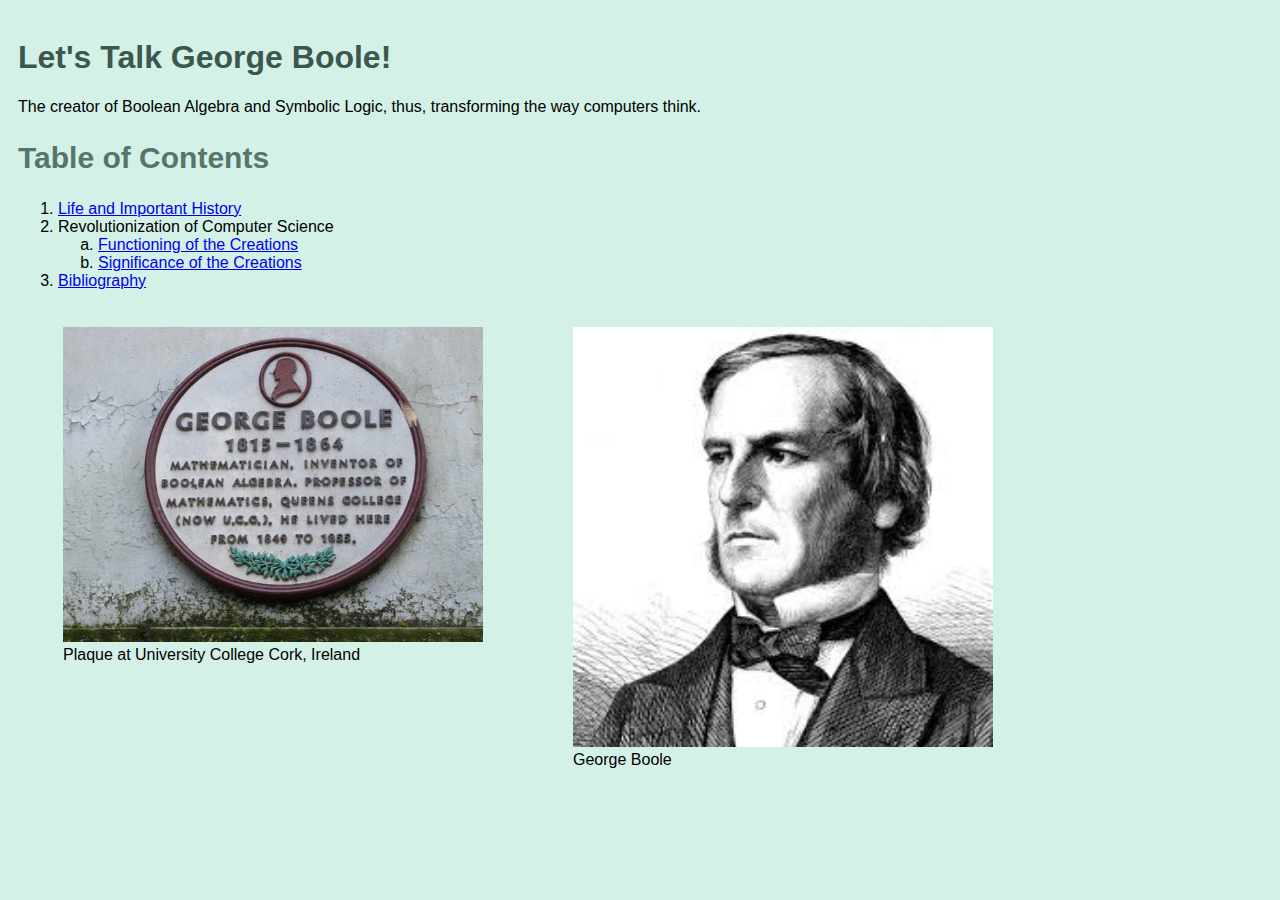
<file: index.html>
<!DOCTYPE html>

<html>
  <head>
    <title> George Boole </title>
    <link rel="stylesheet" href="./css/style.css">
  </head>

  <body>
    <h1> Let's Talk George Boole!</h1>

    <p>
      The creator of Boolean Algebra and Symbolic Logic, thus, transforming the way computers think.
    </p>

    <p>
      <h2> Table of Contents </h2>
      <!-- ordered list-->
       <ol>
          <li>
           <a href="./pages/history.html">Life and Important History</a>
          </li>
          <li>
            Revolutionization of Computer Science
            <ol type="a">
              <li>
                <a href="./pages/functioning.html">Functioning of the Creations</a>
              </li>
              <li>
                <a href="./pages/significance.html">Significance of the Creations</a>
              </li>
            </ol>
          </li>
          <li>
            <a href="./pages/sources.html">Bibliography</a>
          </li>
       </ol>
    </p>

    <p>
      <div class="flexbox-container">
        <div class="flexbox-item flexbox-item-1">
          <figure>
            <img src="images/george_boole_university_plaque.jpg" alt="Plaque of George Boole at University College Cork" width="100%">
            <figcaption>Plaque at University College Cork, Ireland
            </figcaption>
          </figure>
        </div>

      <div class="flexbox-container">
        <div class="flexbox-item flexbox-item-2">
          <figure>
            <img src="images/georgebooleface/george_boole_black_and_white.jpeg" alt="George Boole black and white" width="100%">
            <figcaption>George Boole</figcaption>
         </figure>
      </div>
    </p>

  </body>

</html>
</file>
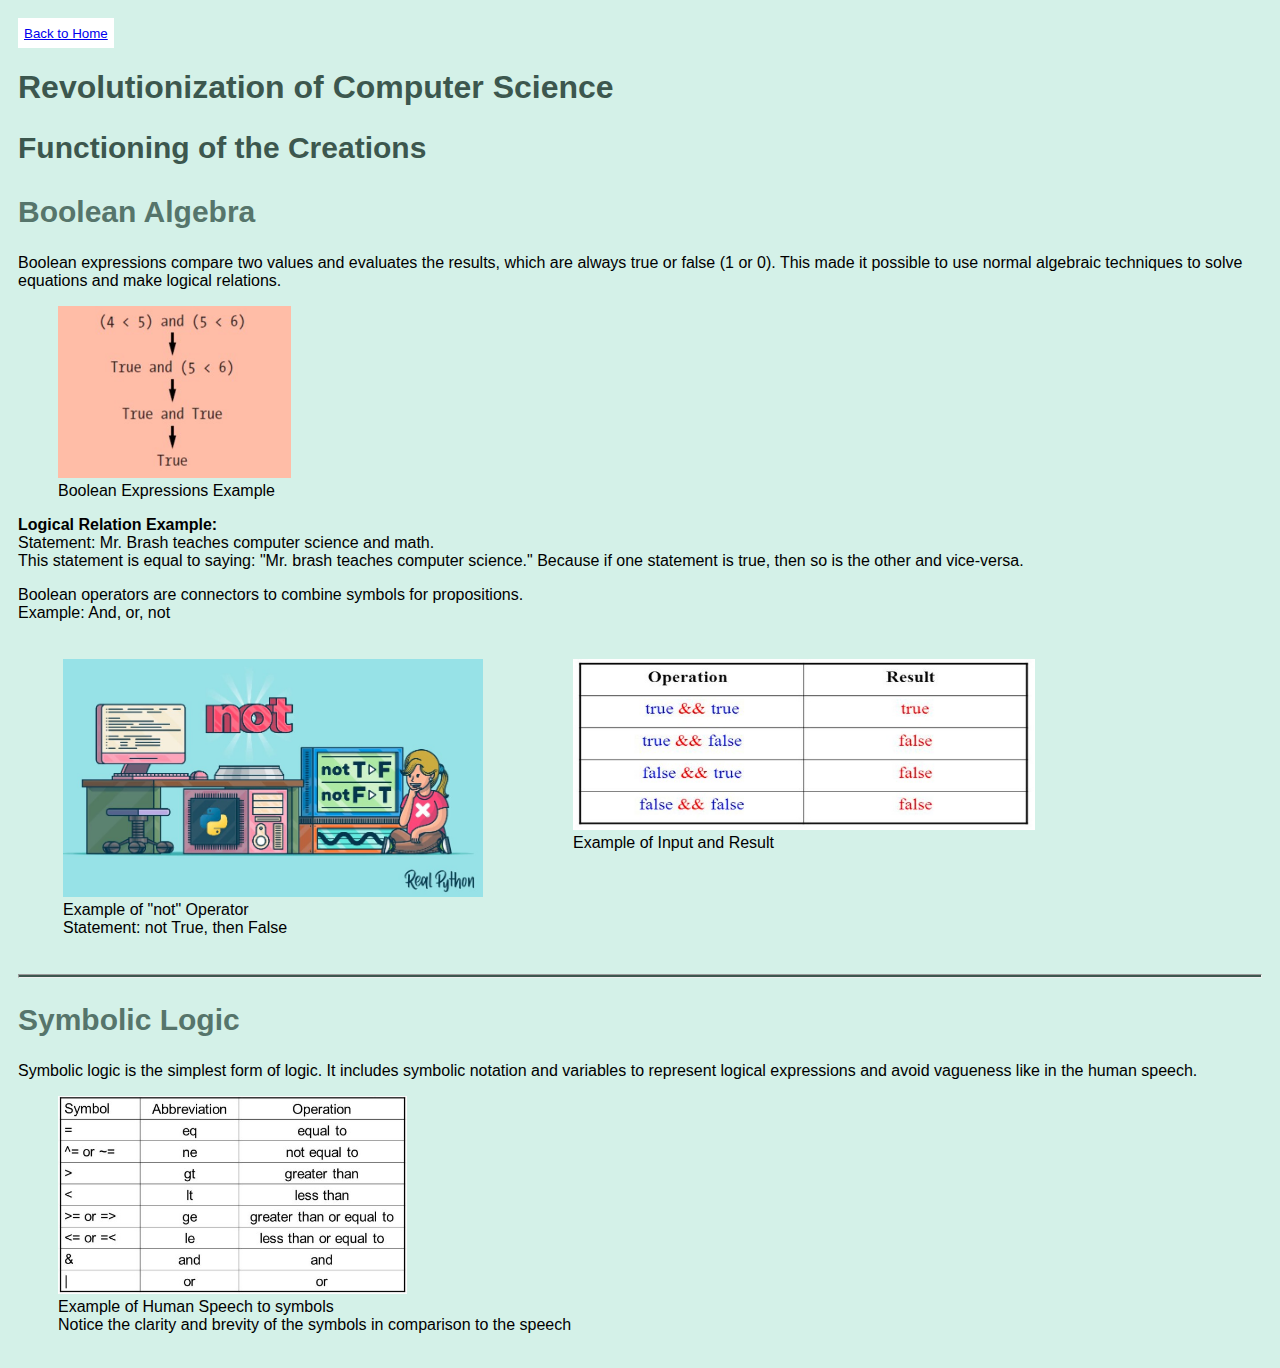
<file: pages/functioning.html>
<!DOCTYPE html>

<html>
  <head>
    <title>George Boole - Functioning of the Creations</title>
    <link rel="stylesheet" href="../css/style.css">
  </head>

<body>

    <button>
        <a href="../index.html" class="button">Back to Home</a>
    </button>

    <p>
        <h1>Revolutionization of Computer Science<h1>
        <h2 id="secondheading">Functioning of the Creations<h2>
    </p>

    <p>
        <h2>Boolean Algebra</h2>
    </p>
    <p>
        Boolean expressions compare two values and evaluates the results, which are always true or false (1 or 0). This made it possible to use normal algebraic techniques to solve equations and make logical relations.
    </p>

    <p>
        <figure>
            <img src="../images/functioning/boolean_expressions_basic_example.jpg" alt="Basic Example of Boolean Expressions" width="20%">
         <figcaption>Boolean Expressions Example</figcaption>
        </figure>
    </p>

    <p>
         <b>Logical Relation Example:</b>
         <br>
         Statement: Mr. Brash teaches computer science and math.
         <br>
         This statement is equal to saying: "Mr. brash teaches computer science." Because if one statement is true, then so is the other and vice-versa.
    </p>

    <p>
        Boolean operators are connectors to combine symbols for propositions.
        <br>
        Example: And, or, not
   </p>

   <p>
        <div class="flexbox-container">
            <div class="flexbox-item flexbox-item-1">
                <figure>
                    <img src="../images/functioning/boolean_operator_example_illustration.jpg" alt="Example of not operator" width="100%">
                    <figcaption>Example of "not" Operator
                        <br>
                        Statement: not True, then False
                    </figcaption>
                 </figure>
            </div>
    </p>

    <p>
        <div class="flexbox-container">
            <div class="flexbox-item flexbox-item-1">
                <figure>
                    <img src="../images/functioning/boolean_operator_true_false_example.jpg" alt="Example of input and result true or false" width="110%">
                    <figcaption>Example of Input and Result</figcaption>
                </figure>
            </div>
        </div>
    </div>
    </p>

     <hr>

    <p>
        <h2>Symbolic Logic</h2>
    </p>
    <p>
        Symbolic logic is the simplest form of logic. It includes symbolic notation and variables to represent logical expressions and avoid vagueness like in the human speech.
    </p>
    
    <p>
        <figure>
            <img src="../images/functioning/symbolic_logic_from_human_speech.jpg" alt="Example of input and result true or false" width="30%">
            <figcaption>Example of Human Speech to symbols
                        <br>
                        Notice the clarity and brevity of the symbols in comparison to the speech
            </figcaption>
        </figure>
    </p>

</body>

</html>
</file>
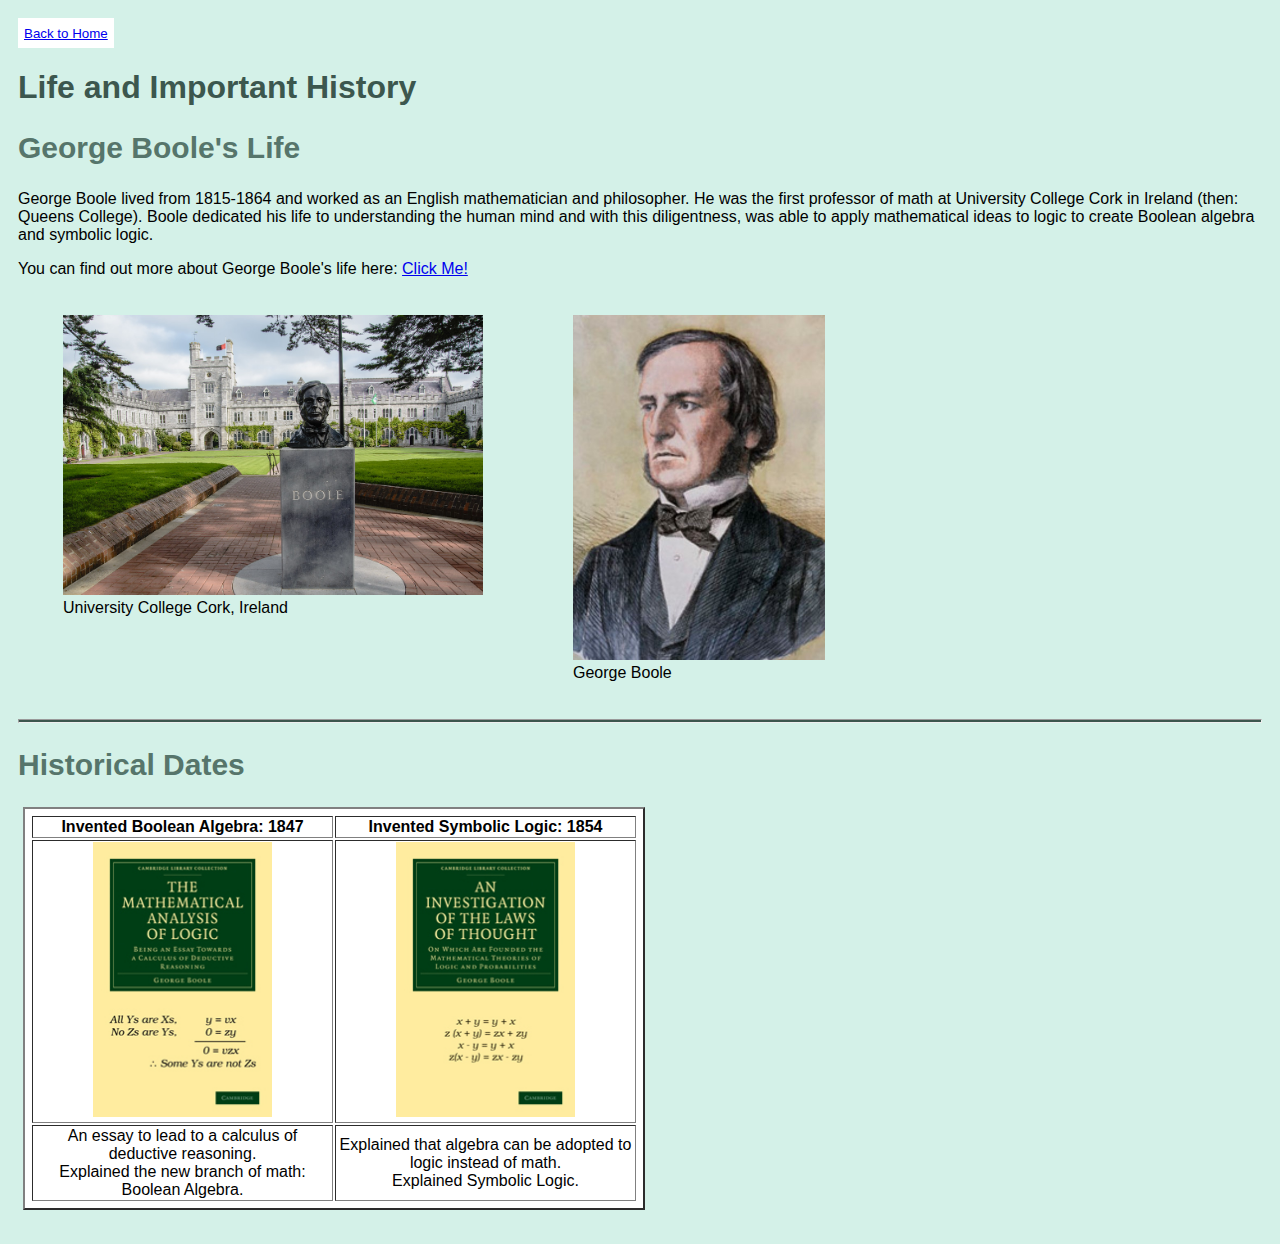
<file: pages/history.html>
<!DOCTYPE html>

<html>
  <head>
    <title> George Boole - Life and Important History</title>
    <link rel="stylesheet" href="../css/style.css">
  </head>

  <body>

    <button>
      <a href="../index.html" class="button">Back to Home</a>
    </button>

    <h1> Life and Important History</h1>

    <p>
      <h2>George Boole's Life</h2>
    </p>
    <p>
      George Boole lived from 1815-1864 and worked as an English mathematician and philosopher. He was the first professor of math at University College Cork in Ireland (then: Queens College). Boole dedicated his life to understanding the human mind and with this diligentness, was able to apply mathematical ideas to logic to create Boolean algebra and symbolic logic.
    </p>

    <p>
      You can find out more about George Boole's life here:
      <a href="https://mathshistory.st-andrews.ac.uk/Biographies/Boole/" target="_blank">Click Me!</a>
    </p>

    <p>
      <div class="flexbox-container">
        <div class="flexbox-item flexbox-item-1">
          <figure>
            <img src="../images/georgebooleface/george_boole_statue_university.jpg" alt="George Boole University Statue" width="100%">
           <figcaption>University College Cork, Ireland</figcaption>
         </figure>
        </div>
    </p>

    <p>
      <div class="flexbox-container">
        <div class="flexbox-item flexbox-item-2">
          <figure>
           <img src="../images/georgebooleface/george_boole_colored_drawing.jpg" alt="George Boole Colored Picture" width="60%">
          <figcaption>George Boole</figcaption>
         </figure>
         </div>
        </div>
      </div>
    </p>

    <hr>

    <p>
      <h2>Historical Dates</h2>
      <table border="2">
          <tr>
            <th>Invented Boolean Algebra: 1847</th>
            <th> Invented Symbolic Logic: 1854</th>
          </tr>
          <tr>
            <th>
              <img src="../images/analysis_of_logic_book.jpg" alt="Book The Mathematical Analysis of Logic" width="60%">
            </th>
            <th>
              <img src="../images/laws_of_thought_book.jpg" alt="Book An Investigation of the Laws of Thought" width="60%">
            </th>
            <tr>
              <td>
                An essay to lead to a calculus of deductive reasoning.
                <br>
                Explained the new branch of math: Boolean Algebra.
              </td>
              <td>
                Explained that algebra can be adopted to logic instead of math.
                <br>
                Explained Symbolic Logic.
              </td>
          </tr>
      </table>
    </p>

  </body>

</html>
</file>
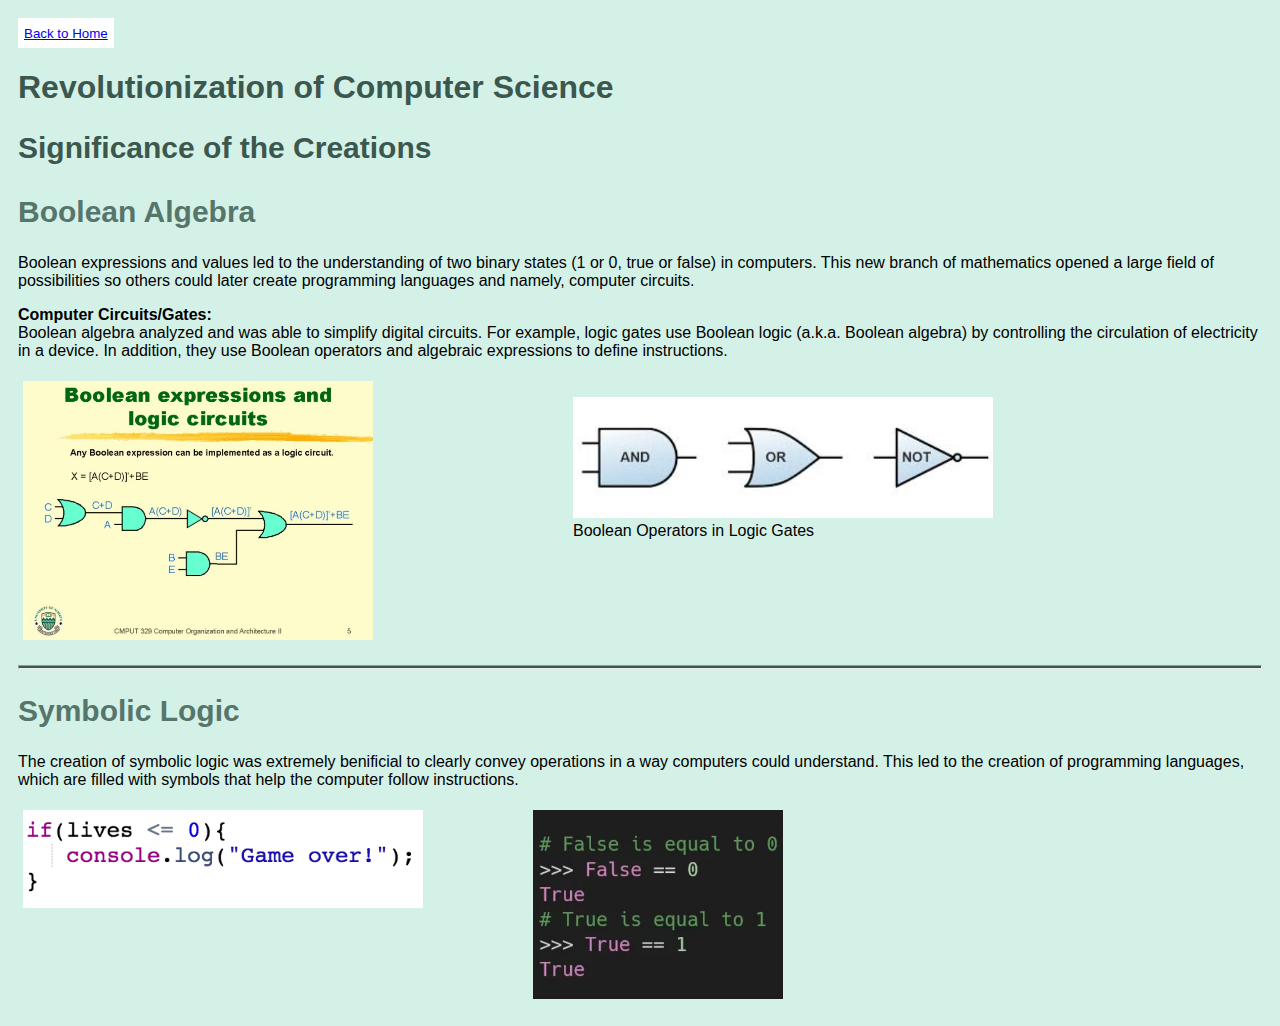
<file: pages/significance.html>
<!DOCTYPE html>

<html>
  <head>
    <title> George Boole - Importance of the Creations</title>
    <link rel="stylesheet" href="../css/style.css">
  </head>

  <body>

    <button>
      <a href="../index.html" class="button">Back to Home</a>
    </button>
    
    <p>
        <h1>Revolutionization of Computer Science<h1>
        <h2 id="secondheading">Significance of the Creations<h2>
    </p>

    <p>
        <h2>Boolean Algebra</h2>
    </p>
    <p>
        Boolean expressions and values led to the understanding of two binary states (1 or 0, true or false) in computers. This new branch of mathematics opened a large field of possibilities so others could later create programming languages and namely, computer circuits.
    </p>

    <p>
        <b>Computer Circuits/Gates:</b>
        <br>
        Boolean algebra analyzed and was able to simplify digital circuits. For example, logic gates use Boolean logic (a.k.a. Boolean algebra) by controlling the circulation of electricity in a device. In addition, they use Boolean operators and algebraic expressions to define instructions.
   </p>

    <p>
      <div class="flexbox-container">
        <div class="flexbox-item flexbox-item-1">
      <img src="../images/significance/logic_gates_boolean_algebra.jpg" alt="Boolean Expressions in Logic Circuits"width="70%">
        </div>
    </p>

    <p>
      <div class="flexbox-container">
        <div class="flexbox-item flexbox-item-1">
          <figure>
            <img src="../images/significance/boolean_operators_logic_gates.jpg" alt="Boolean Operators in Logic Gates" width="100%">
          <figcaption>Boolean Operators in Logic Gates</figcaption>
          </figure>
        </div>
      </div>
    </div>
    </p>

    <hr>

    <p>
      <h2>Symbolic Logic</h2>
    </p>
    <p>
      The creation of symbolic logic was extremely benificial to clearly convey operations in a way computers could understand. This led to the creation of programming languages, which are filled with symbols that help the computer follow instructions.
    </p>

    <p>
      <div class="flexbox-container">
        <div class="flexbox-item flexbox-item-1">
     <img src="../images/significance/game_over_coding_example.png" alt="Boolean Operators in code"width="80%">
        </div>
    </p>

    <p>
      <div class="flexbox-container">
        <div class="flexbox-item flexbox-item-1">
      <img src="../images/significance/false_true_in_code.jpg" alt="More Boolean Operators in code wit true or false"width="50%">
        </div>
    </p>

  </body>

</html>
</file>
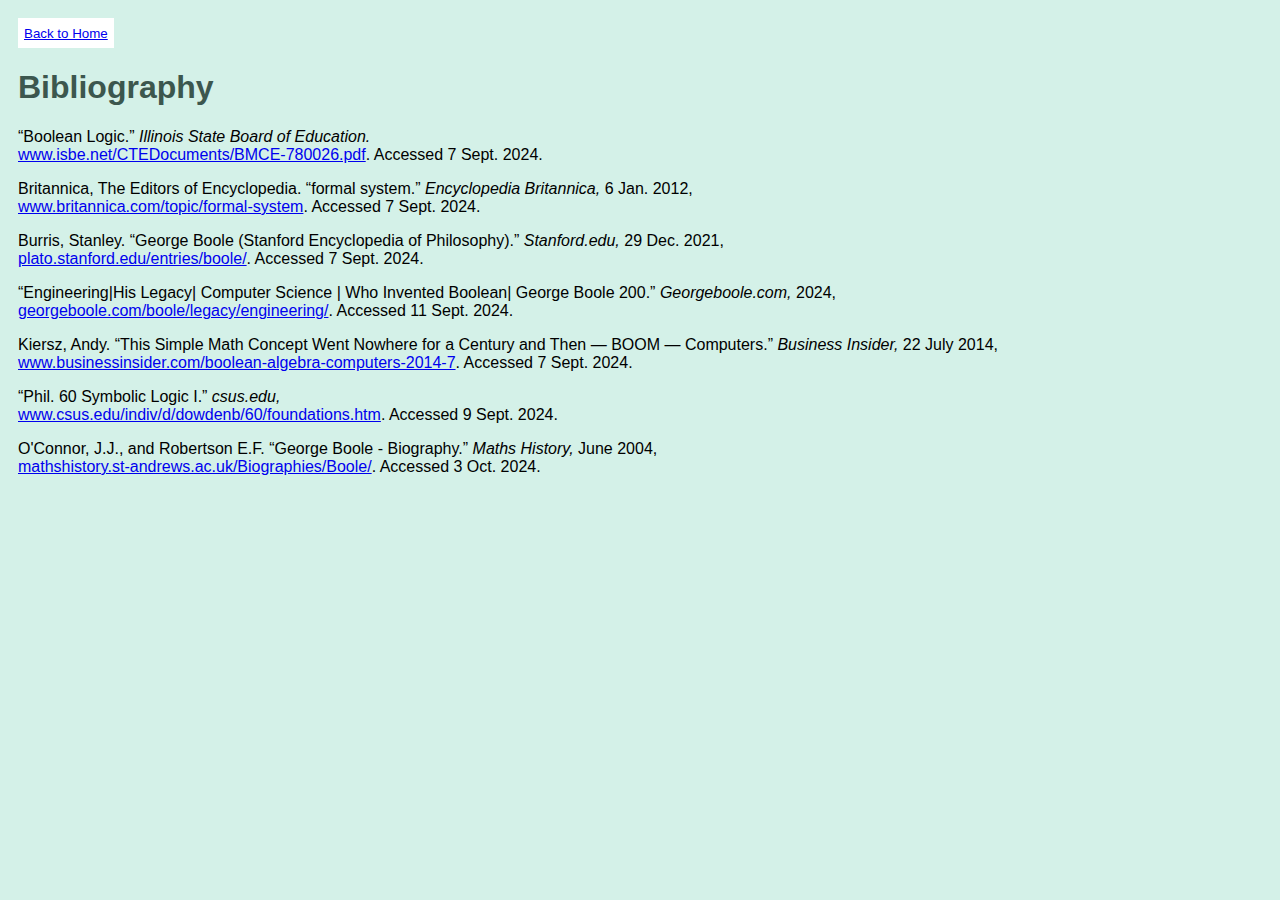
<file: pages/sources.html>
<!DOCTYPE html>

<html>
  <head>
    <title> George Boole - Bibliography</title>
    <link rel="stylesheet" href="../css/style.css">
  </head>

  <body>

    <button>
      <a href="../index.html" class="button">Back to Home</a>
    </button>

    <h1> Bibliography</h1>

    <p>
        “Boolean Logic.” 
        <cite>Illinois State Board of Education.
        </cite> 
        <br>
        <a href="https://www.isbe.net/CTEDocuments/BMCE-780026.pdf" target="_blank">www.isbe.net/CTEDocuments/BMCE-780026.pdf</a>. Accessed 7 Sept. 2024.
    </p>

    <p>
        Britannica, The Editors of Encyclopedia. “formal system.” 
        <cite>Encyclopedia Britannica,</cite> 6 Jan. 2012,
        <br>
        <a href="https://www.britannica.com/topic/formal-system" target="_blank">www.britannica.com/topic/formal-system</a>. Accessed 7 Sept. 2024.
    </p>

    <p>
        Burris, Stanley. “George Boole (Stanford Encyclopedia of Philosophy).” 
        <cite>Stanford.edu,</cite> 29 Dec. 2021, 
        <br>
        <a href="http://plato.stanford.edu/entries/boole/" target="_blank">plato.stanford.edu/entries/boole/</a>. 
        Accessed 7 Sept. 2024.
    </p>

    <p>
        “Engineering|His Legacy| Computer Science | Who Invented Boolean| George Boole 200.” 
        <cite>Georgeboole.com,</cite> 2024, 
        <br>
        <a href="https://georgeboole.com/boole/legacy/engineering/" target="_blank">georgeboole.com/boole/legacy/engineering/</a>.
        Accessed 11 Sept. 2024.
    </p>

    <p>
      Kiersz, Andy. “This Simple Math Concept Went Nowhere for a Century and Then — BOOM — Computers.”
      <cite>Business Insider,</cite> 22 July 2014, 
      <br>
      <a href="https://www.businessinsider.com/boolean-algebra-computers-2014-7" target="_blank">www.businessinsider.com/boolean-algebra-computers-2014-7</a>. 
      Accessed 7 Sept. 2024.
    </p>

    <p>
      “Phil. 60 Symbolic Logic I.”
      <cite>csus.edu,</cite>
      <br>
      <a href="https://www.csus.edu/indiv/d/dowdenb/60/foundations.htm" target="_blank">www.csus.edu/indiv/d/dowdenb/60/foundations.htm</a>.
      Accessed 9 Sept. 2024.
    </p>

    <p>
      O'Connor, J.J., and Robertson E.F. “George Boole - Biography.” 
      <cite>Maths History,</cite> June 2004, 
      <br>
      <a href="https://mathshistory.st-andrews.ac.uk/Biographies/Boole/" target="_blank">mathshistory.st-andrews.ac.uk/Biographies/Boole/</a>. 
      Accessed 3 Oct. 2024.
    </p>

  </body>

</html>
</file>
<file: css/style.css>
html {
    min-height: 100vh;
}

body {
    background-color: rgb(212, 241, 232);
    padding: 10px;
    font-family:'Franklin Gothic Medium', 'Arial Narrow', Arial, sans-serif;
}

h1 {
    color: rgb(60, 87, 78);
}

h2 {
    color: rgb(86, 117, 107);
    font-size: 30px;
}

#secondheading {
    color: rgb(60, 87, 78);
}

p {
    font-family:'Lucida Sans', 'Lucida Sans Regular', 'Lucida Grande', 'Lucida Sans Unicode', Geneva, Verdana, sans-serif;
}

hr {
    height: 2px;
    background-color: rgb(60, 87, 78);
}

ol {
    font-family: 'Lucida Sans', 'Lucida Sans Regular', 'Lucida Grande', 'Lucida Sans Unicode', Geneva, Verdana, sans-serif;
}

.flexbox-container {
    display: flex;
}

.flexbox-item {
    width: 500px;
    margin: 5px;
}

.flexbox-item-1 {
    min-height: 10px;
}

.flexbox-item-2 {
    min-height: 10px;
}

figcaption {
    font-family: 'Lucida Sans', 'Lucida Sans Regular', 'Lucida Grande', 'Lucida Sans Unicode', Geneva, Verdana, sans-serif;
}

table {
    text-align: center;
    width: 50%;
    margin: 5px;
    padding: 5px;
    table-layout: fixed;
    background-color: white;
    font-family: 'Lucida Sans', 'Lucida Sans Regular', 'Lucida Grande', 'Lucida Sans Unicode', Geneva, Verdana, sans-serif;
}

button {
    font-family: 'Franklin Gothic Medium', 'Arial Narrow', Arial, sans-serif;
    background-color: white;
    min-height: 30px;
    min-width: 40px;
    border: none;
}
</file>
